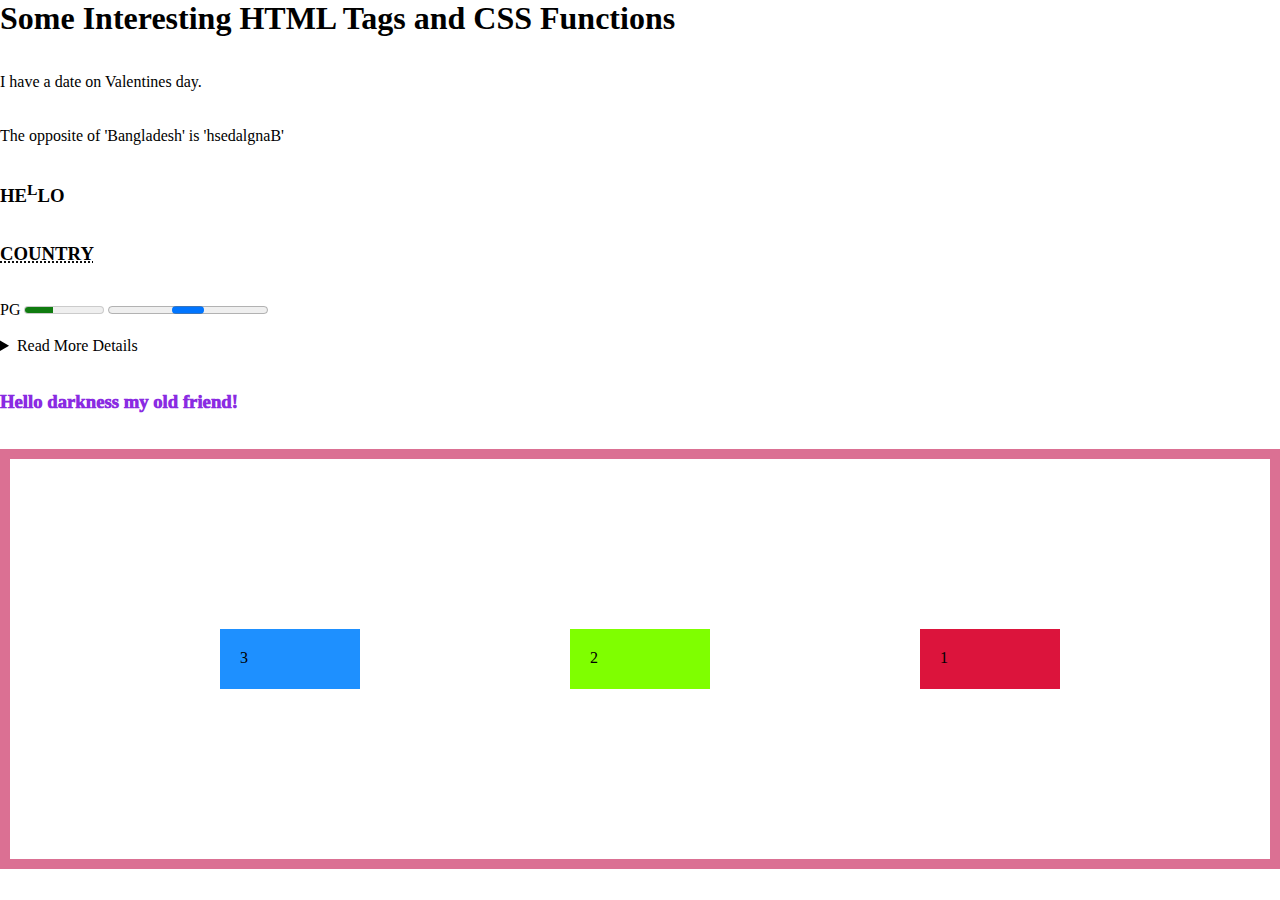
<file: test.html>
<!DOCTYPE html>
<html lang="en">
<head>
    <meta charset="UTF-8">
    <meta name="viewport" content="width=device-width, initial-scale=1.0">
    <link rel="stylesheet" href="styles/test.css">
    <title>Conceptual Session 01</title>
</head>
<body>
    <h1>Some Interesting HTML Tags and CSS Functions</h1><br><br>
    <p>I have a date on <time datetime="2008-02-14 20:00">Valentines day.</time></p><br><br>

    <p>The opposite of 'Bangladesh' is <bdo dir="rtl">'Bangladesh'</bdo></p><br><br>

    <h3>HE<sup>L</sup>LO</h3><br><br>

    <h3><abbr title="This is Bangladesh">COUNTRY</abbr></h3><br><br>

    <label for="disk">PG</label>

    <meter id="disk" value="0.35"></meter>
    <progress id="disk"></progress><br><br>

    <details style="cursor: pointer;">
        <summary>Read More Details</summary>
        <p>Lorem ipsum dolor sit amet consectetur, adipisicing elit. Earum dolorum officiis sapiente ratione impedit perspiciatis vel doloremque excepturi pariatur odit.</p>
    </details><br><br>

    <h3 class="test">Hello darkness my old friend!</h3><br><br>

    <div class="container">
        <div class="box">1</div>
        <div class="box box2">2</div>
        <div class="box box3">3</div>
    </div>
</body>
</html>
</file>
<file: styles/test.css>
*{
    margin: 0px;
    padding: 0px;
}
.test{
    color: blueviolet;
    font-weight: 1000;
    /* cursor: pointer; */
    cursor: url("https://s3-us-west-2.amazonaws.com/s.cdpn.io/9632/sad.png"), auto;
}
.container{
    display: flex;
    justify-content: space-evenly;
    height: 400px;
    align-items:center;
    border: 10px solid palevioletred;
    flex-direction: row-reverse;
}
.box{
    padding: 20px;
    background-color: crimson;
    width: 100px;
    height: 20px;
}
.box2{
    background-color: chartreuse;
}
.box3{
    background-color:dodgerblue;
}
</file>
